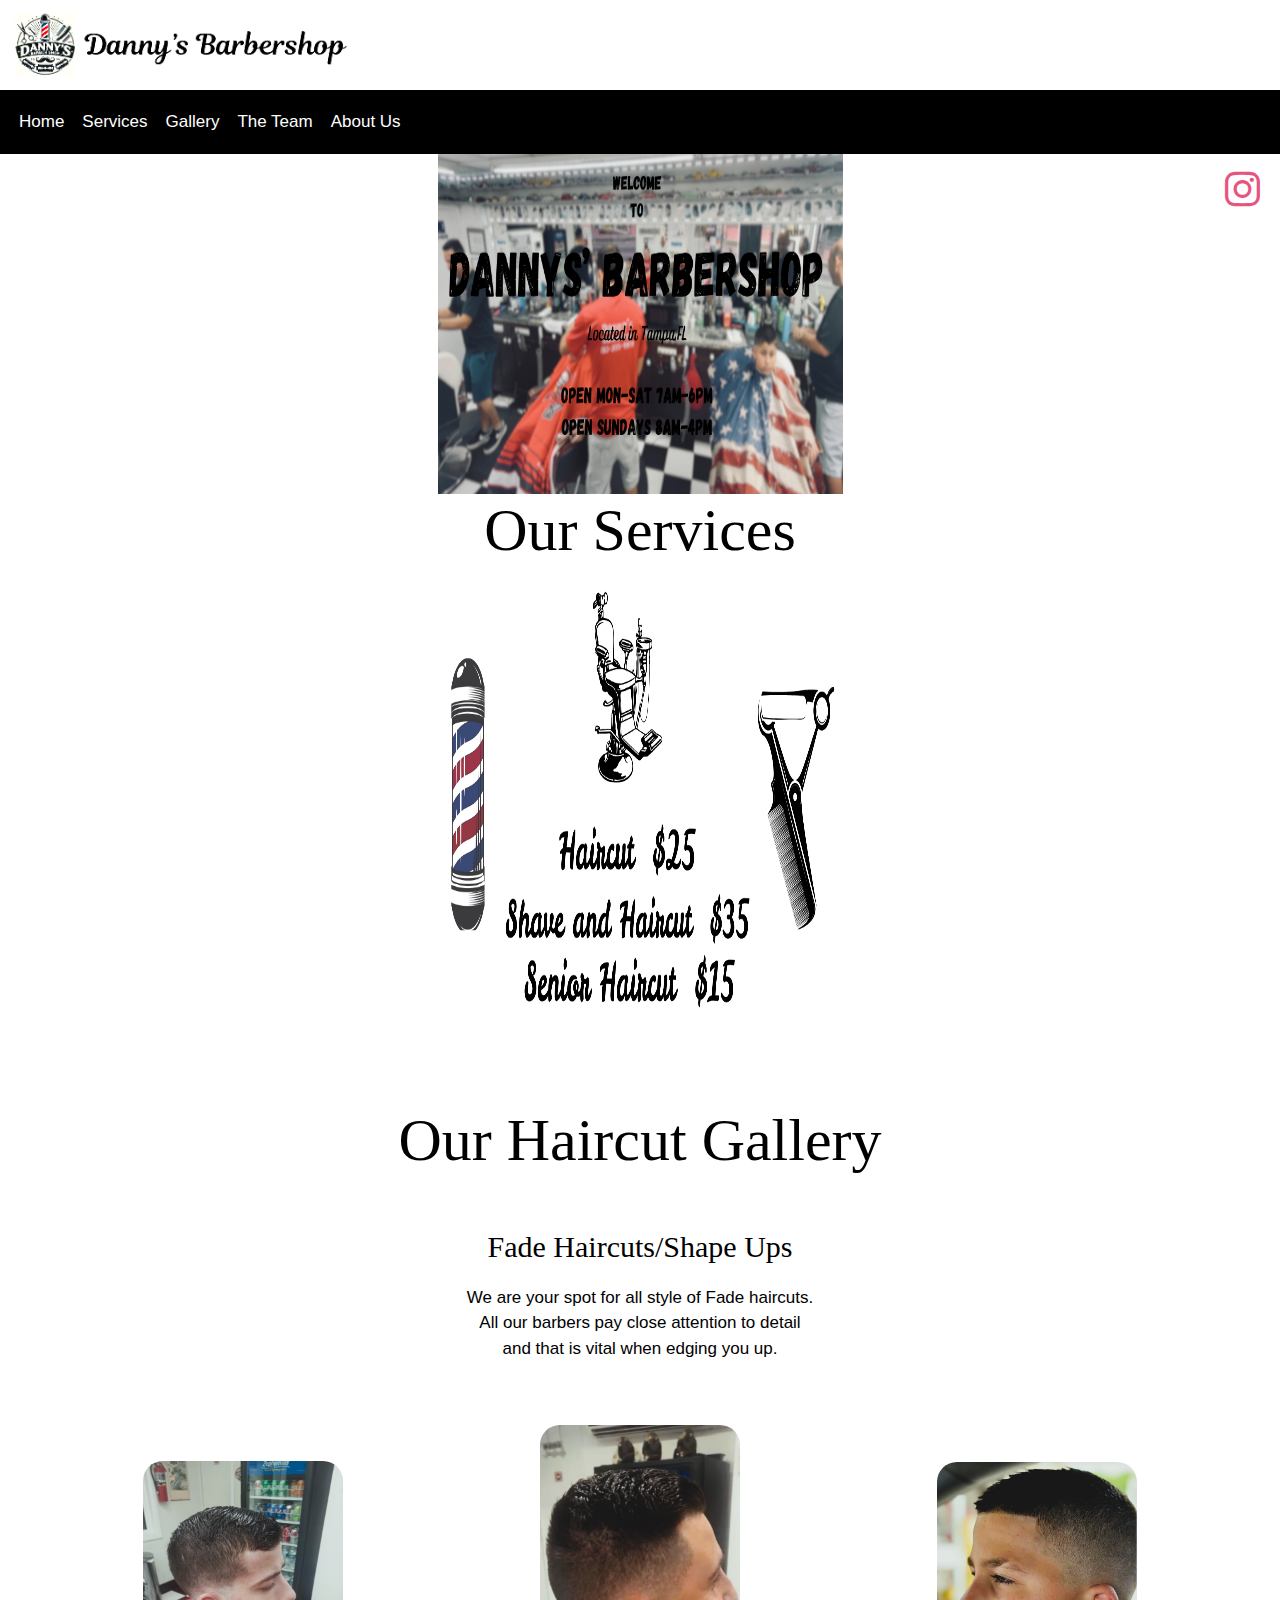
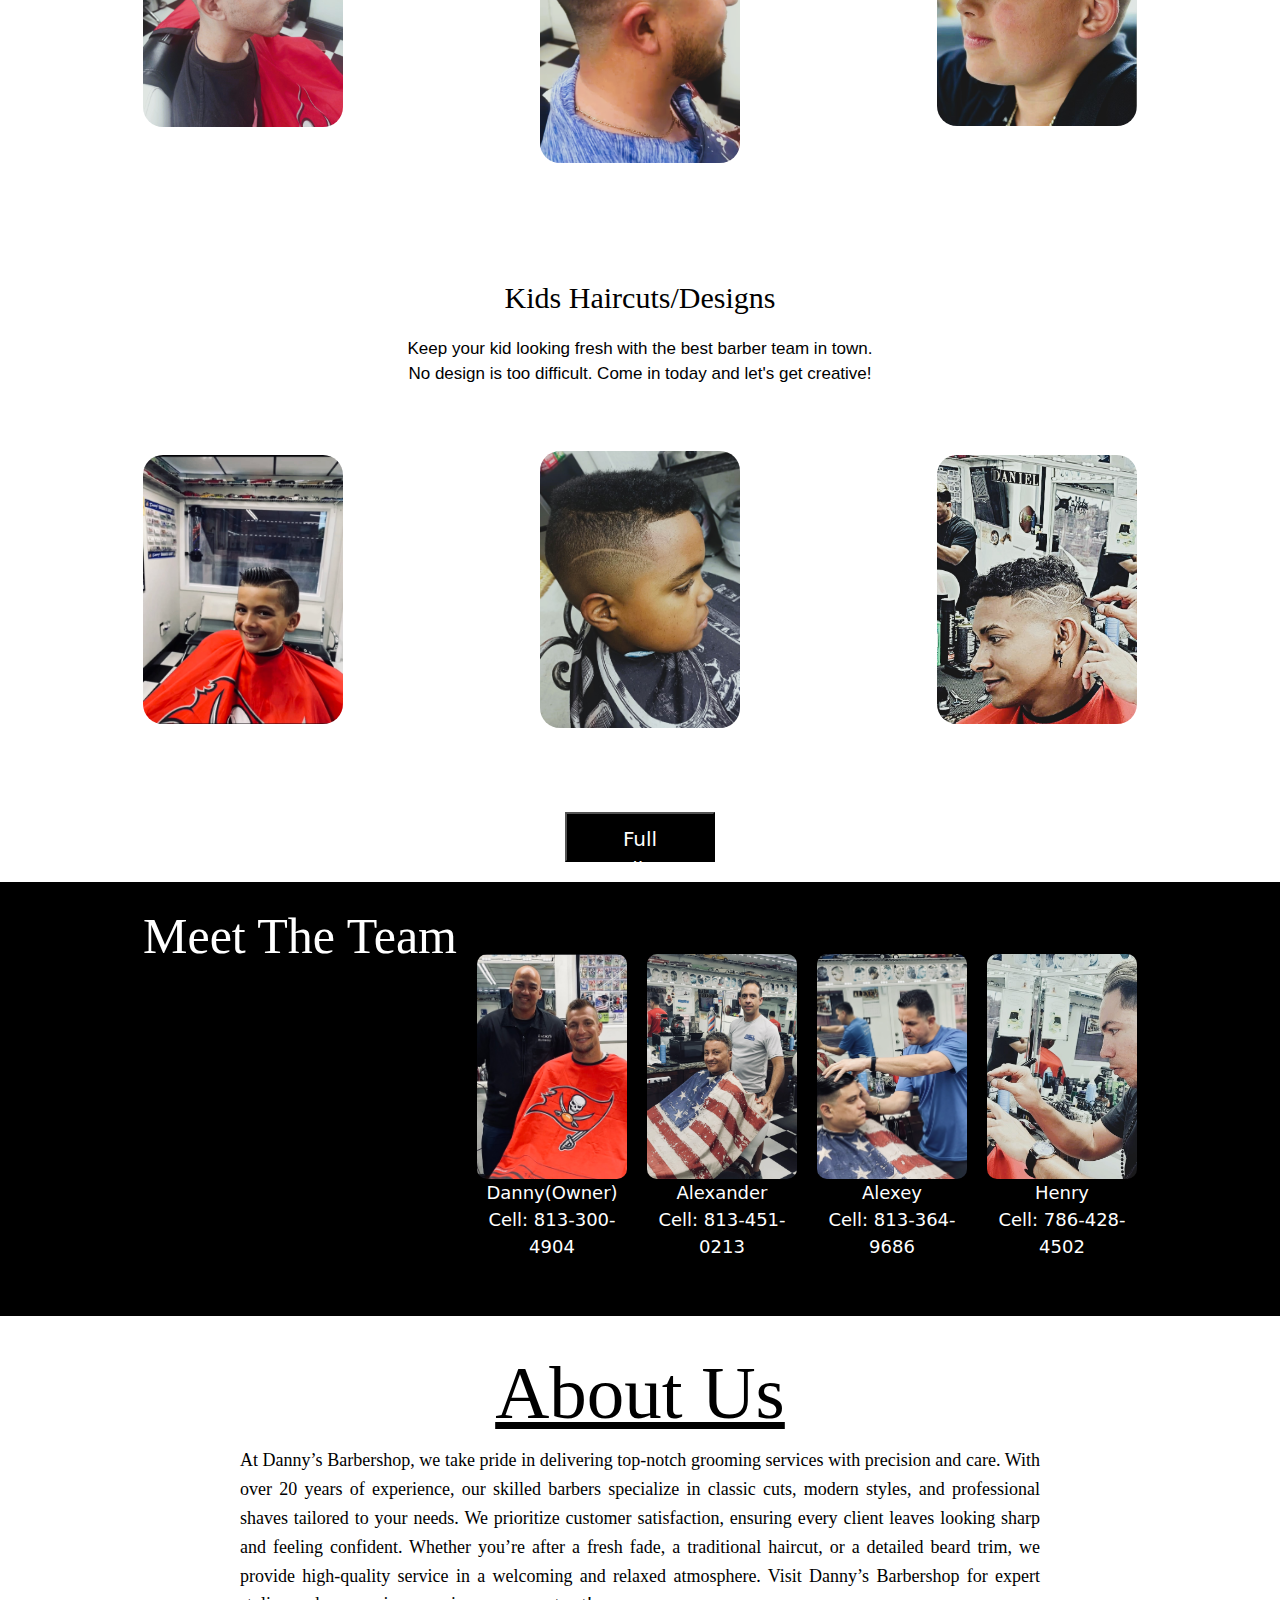
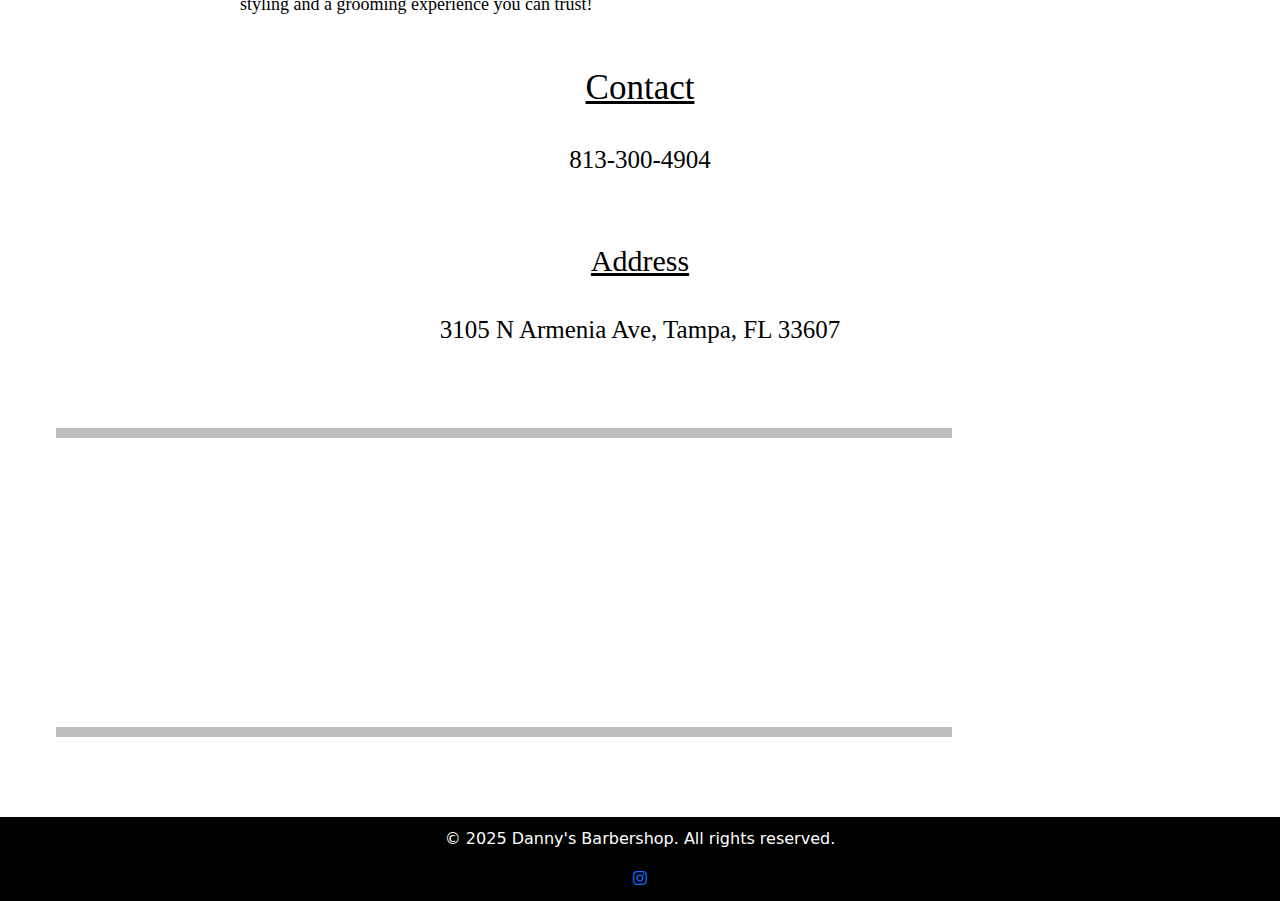
<file: index.html>
<!DOCTYPE html>
<html lang="en">
<head>
    <meta charset="UTF-8">
    <meta name="viewport" content="width=device-width, initial-scale=1.0">
    <title>💈Danny's Barbershop💈</title>
    <link rel="stylesheet" href="styles.css">
    <link rel="htmlpage" href="gallery.html">
    <link rel="stylesheet" href="https://cdnjs.cloudflare.com/ajax/libs/font-awesome/6.4.2/css/all.min.css">
    <link href="https://cdn.jsdelivr.net/npm/bootstrap@5.3.3/dist/css/bootstrap.min.css" rel="stylesheet" integrity="sha384-QWTKZyjpPEjISv5WaRU9OFeRpok6YctnYmDr5pNlyT2bRjXh0JMhjY6hW+ALEwIH" crossorigin="anonymous">
    <link rel="shortcut icon"  href="images/faviconbarber.jpg">
    <link rel="shortcut icon" href="/path/to/favicon.ico">
</head>
<body>
    <header>
        <img src="images/dannylogo.png">
        <div class="social-icons">
            <a href="https://www.instagram.com/dannysbarbershop87/" target="_blank">
                <i class="fab fa-instagram"></i>
            
            </a>
        </div>
    
    </header>

    <nav>
        <a href="index.html#home" onclick="showSection('home')">Home</a>
        <a href="index.html#services" onclick="showSection('services')">Services</a>
        <a href="index.html#gallery" onclick="showSection('gallery')">Gallery</a>
        <a href="index.html#TheTeam" onclick="showSection('TheTeam')">The Team</a>
        <a href="index.html#aboutus" onclick="showSection('aboutus')">About Us</a>
    </nav>

    <div id="home" class="home">
       
        <img width="405" height="340"    src="images/Homapage.png">
      
        
        
    </div>

    <div id="services" class="services">
        <h1>Our Services</h1> 
        <img width="390"   src="images/Hair cut $25.png" alt="prices" height="450" >
    </div>

    <div id="gallery" class="gallery">
        <h1>Our Haircut Gallery</h1>
        <figcaption>Fade Haircuts/Shape Ups</figcaption>
        <p>We are your spot for all style of Fade haircuts.<br>All our barbers pay close attention to detail<br> and that is vital when edging you up. </p>
        <img src="images/PHOTO-2025-02-14-12-49-34.jpg">
        <img  src="images/IMG_8979.PNG">
        <img  src="images/1002b9c3-431e-4047-9236-8a6bebb3a446.JPG">
        
        <figcaption>Kids Haircuts/Designs</figcaption>
        <p>Keep your kid looking fresh with the best barber team in town.<br>No design is too difficult. Come in today and let's get creative!</p>
        <img  src="images/6040b3cc-6343-46d9-9bdc-a84964b9a22c.jpg">
        <img  src="images/PHOTO-2025-02-14-12-49-34 (1).jpg">
        <img  src="images/haircutpic10.jpg">

        <a class="nounderline"    href="gallery.html">
            <button class="galleryButton">Full Gallery</button>
        </a>
        

    </div>

    <div id="TheTeam" class="theTeam">
        <h1>Meet The Team</h1>
        <div class="team-grid">
            <div class="team-member">
                <img  class="team-image"  src="images/Daniel.jpg">
                <figcaption>Danny(Owner)</figcaption>
                <p>Cell: 813-300-4904</p>

            </div>
            <div class="team-member">
                <img class="team-image" src="images/Alexander.jpg">
                <figcaption >Alexander</figcaption>
                <p>Cell: 813-451-0213</p>
            </div>
            <div class="team-member">
                <img class="team-image" src="images/Alexey.jpg">
                <figcaption>Alexey</figcaption>
                <p>Cell: 813-364-9686</p>
            </div>
            <div class="team-member">
                <img class="team-image"  src="images/Henry.jpg">
                <figcaption>Henry</figcaption>
                <p>Cell: 786-428-4502</p>

            </div>
        </div>
    </div>

    <div id="aboutus" class="aboutus">
        <h1>About Us</h1>
       
        <p class="longpar">At Danny’s Barbershop, we take pride in delivering top-notch grooming services with precision and care. With over 20 years of experience, our skilled barbers specialize in classic cuts, modern styles, and professional shaves tailored to your needs. We prioritize customer satisfaction, ensuring every client leaves looking sharp and feeling confident. Whether you’re after a fresh fade, a traditional haircut, or a detailed beard trim, we provide high-quality service in a welcoming and relaxed atmosphere. Visit Danny’s Barbershop for expert styling and a grooming experience you can trust!</p>
    
        <h3 class="heading2">Contact</h3>
        <p class="par1"> 813-300-4904</p>
  
        <h3 class="heading3">Address</h3>
        <p class="par2">3105 N Armenia Ave, Tampa, FL 33607</p>

        <hr class="map-divider">

        <iframe width="200" class="googlemap"    src="https://www.google.com/maps/embed?pb=!1m18!1m12!1m3!1d14095.416633018125!2d-82.4848584!3d27.9677524!2m3!1f0!2f0!3f0!3m2!1i1024!2i768!4f13.1!3m3!1m2!1s0x88c2c38fb8729bf9%3A0x465768d22775a735!2sDanny&#39;s%20Barber%20Shop!5e0!3m2!1sen!2sus!4v1740751163512!5m2!1sen!2sus" width="800" height="350" style="border: 0px;" allowfullscreen="" loading="lazy" referrerpolicy="no-referrer-when-downgrade"></iframe>
            
        <hr class="map-divider">
    </div>

    <footer>
        <p>&copy; 2025 Danny's Barbershop. All rights reserved.</p>
        <div class="footer-links">
            <a href="https://www.instagram.com/dannysbarbershop87/" target="_blank">
                <i class="fab fa-instagram"></i>
            </a>
            

        </div>
    
    </footer>




    <script src="script.js"></script>

</body>
</html>
</file>
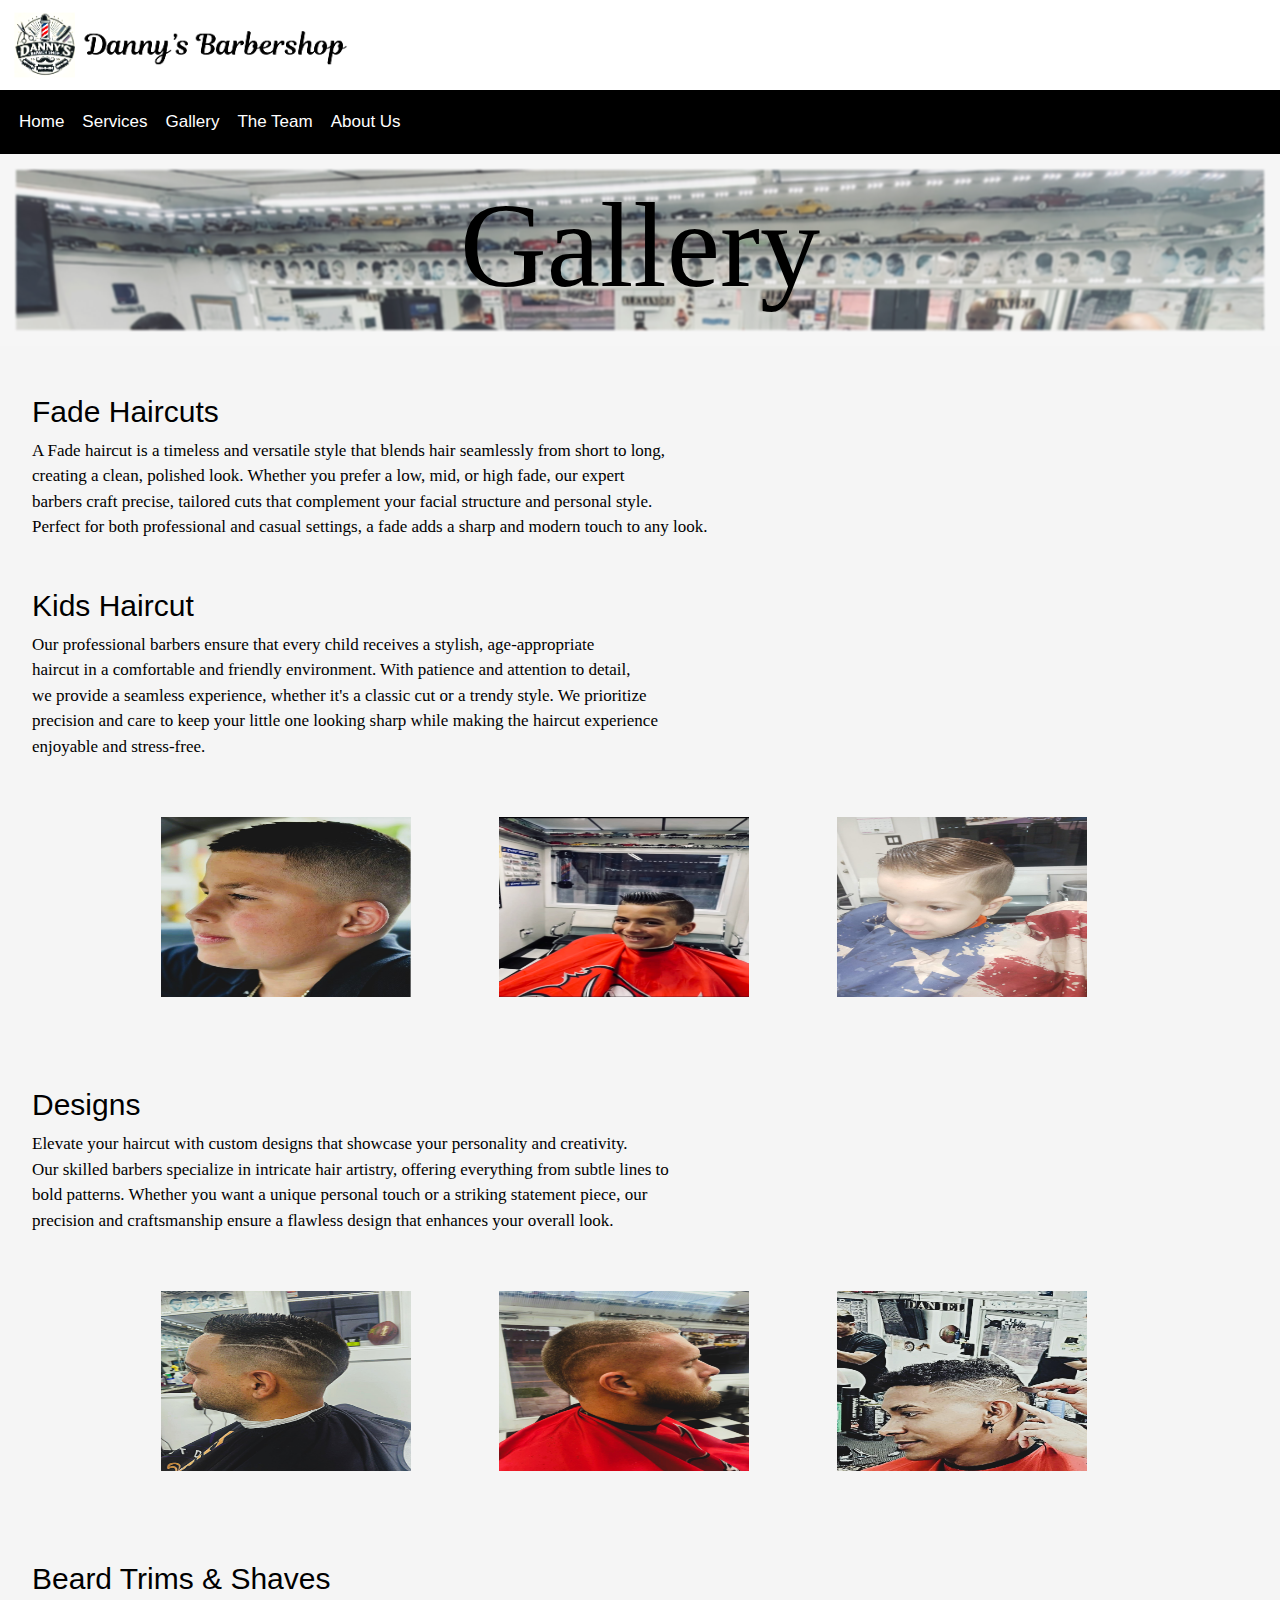
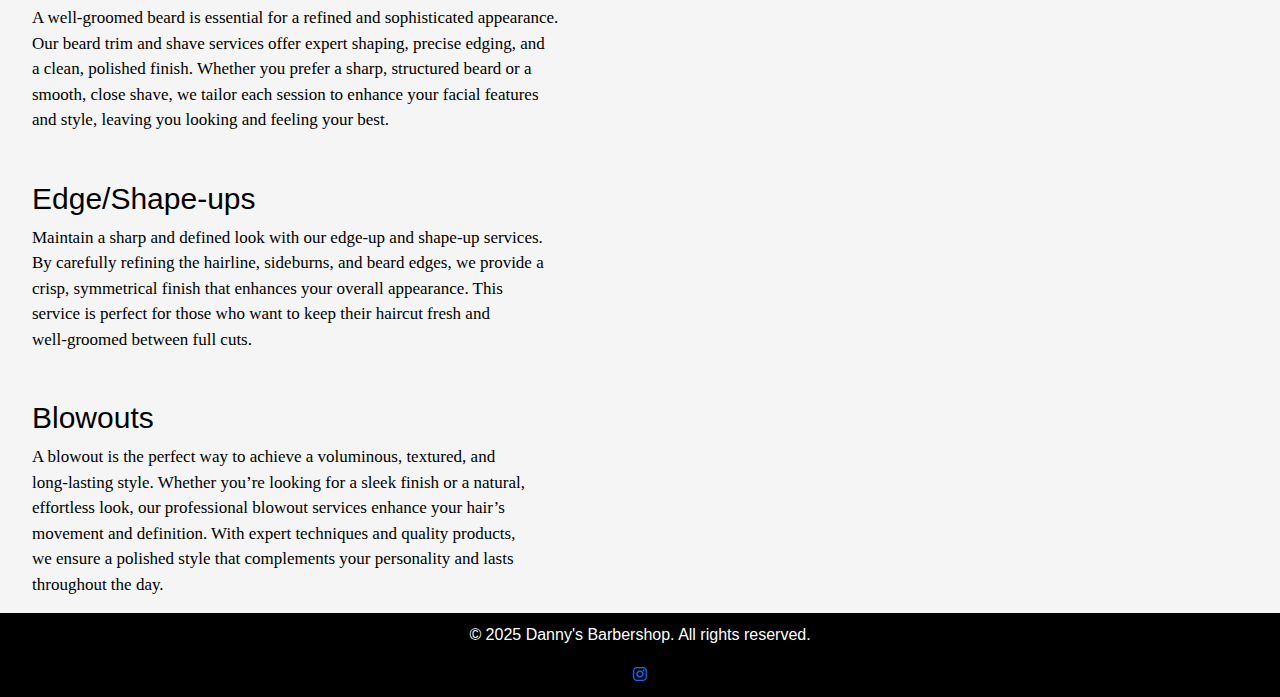
<file: gallery.html>
<!DOCTYPE html>
<html lang="en">
<head>
    <meta charset="UTF-8">
    <meta name="viewport" content="width=device-width, initial-scale=1.0">
    <title>Gallery | Barbershop</title>
    <link rel="stylesheet" href="https://cdnjs.cloudflare.com/ajax/libs/font-awesome/6.4.2/css/all.min.css">
    <link href="https://cdn.jsdelivr.net/npm/bootstrap@5.3.3/dist/css/bootstrap.min.css" rel="stylesheet" integrity="sha384-QWTKZyjpPEjISv5WaRU9OFeRpok6YctnYmDr5pNlyT2bRjXh0JMhjY6hW+ALEwIH" crossorigin="anonymous">
    <link rel="stylesheet" href="styles.css">
</head>
<body id="full-gallery">
    <header>
        <img src="images/dannylogo.png">
    </header>

    <nav>
        <a href="index.html#home" onclick="showSection('home')">Home</a>
        <a href="index.html#services" onclick="showSection('services')">Services</a>
        <a href="index.html#gallery" onclick="showSection('gallery')">Gallery</a>
        <a href="index.html#TheTeam" onclick="showSection('TheTeam')">The Team</a>
        <a href="index.html#aboutus" onclick="showSection('aboutus')">About Us</a>
    </nav>

    <div class="gallery-container">
        <img  class="gallery-logo-img" src="images/75e01b11-f4eb-4cf5-a7de-907b506b1629.jpg">
        <div class="gallery-heading">
            <h1>Gallery</h1>
        </div>
    </div>

    
   
    
    <div class="gallery-img-p">
        <h4>Fade Haircuts</h4>
        <p>A Fade haircut is a timeless and versatile style that blends hair seamlessly from short to long,<br> creating a clean, polished look. Whether you prefer a low, mid, or high fade, our expert<br> barbers craft precise, tailored cuts that complement your facial structure and personal style.<br> Perfect for both professional and casual settings, a fade adds a sharp and modern touch to any look.</p>
        <h4>Kids Haircut</h4>
        <p>Our professional barbers ensure that every child receives a stylish, age-appropriate<br> haircut in a comfortable and friendly environment. With patience and attention to detail,<br> we provide a seamless experience, whether it's a classic cut or a trendy style. We prioritize<br>precision and care to keep your little one looking sharp while making the haircut experience<br> enjoyable and stress-free.</p>
        <img width="270" height="200"  src="images/1002b9c3-431e-4047-9236-8a6bebb3a446.JPG">
        <img width="270" height="200" src="images/6040b3cc-6343-46d9-9bdc-a84964b9a22c.jpg">
        <img width="270" height="200" src="images/PHOTO-2025-02-14-12-49-35 (1).jpg">

        <h4>Designs</h4>
        <p>Elevate your haircut with custom designs that showcase your personality and creativity.<br> Our skilled barbers specialize in intricate hair artistry, offering everything from subtle lines to<br>bold patterns. Whether you want a unique personal touch or a striking statement piece, our<br>precision and craftsmanship ensure a flawless design that enhances your overall look.</p>
        <img width="270" height="200" src="images/9ab7e25f-7d07-435e-9e5e-7b16aa9f5e8e.JPG">
        <img width="270" height="200" src="images/a68090ae-b884-4e41-9080-b1f147fdc5e7.JPG">
        <img width="270" height="200" src="images/haircutpic10.jpg">

        <h4>Beard Trims & Shaves</h4>
        <p>A well-groomed beard is essential for a refined and sophisticated appearance.<br> Our beard trim and shave services offer expert shaping, precise edging, and<br> a clean, polished finish. Whether you prefer a sharp, structured beard or a <br>smooth, close shave, we tailor each session to enhance your facial features<br> and style, leaving you looking and feeling your best.</p>
        

        <h4>Edge/Shape-ups</h4>
        <p>Maintain a sharp and defined look with our edge-up and shape-up services.<br> By carefully refining the hairline, sideburns, and beard edges, we provide a<br> crisp, symmetrical finish that enhances your overall appearance. This<br> service is perfect for those who want to keep their haircut fresh and <br>well-groomed between full cuts.</p>


        <h4>Blowouts</h4>
        <p>A blowout is the perfect way to achieve a voluminous, textured, and<br> long-lasting style. Whether you’re looking for a sleek finish or a natural,<br> effortless look, our professional blowout services enhance your hair’s<br> movement and definition. With expert techniques and quality products,<br> we ensure a polished style that complements your personality and lasts<br> throughout the day.</p>
    </div>
    
    

    <footer>
        <p>&copy; 2025 Danny's Barbershop. All rights reserved.</p>
        <div class="footer-links">
            <a  href="https://www.instagram.com/dannysbarbershop87/" target="_blank">
                <i class="fab fa-instagram"></i>
            </a>
            

        </div>
    
    </footer>




    <script src="script.js"></script>

</body>
</html>
</file>
<file: styles.css>
body {
    font-family: Arial, sans-serif;
    text-align: center;
    background-color: whitesmoke;
    margin: 0;
    padding:0px;
    border-top: 0px solid #ddd;
    top:0;
    left:0;
    overflow: auto;

}



header {
    position: sticky;
    background-color: white;
    color: black;
    padding: 10px;
    margin:0px;
    height: 90px;
    top:0px;
    left:0;
    justify-content: space-between;
    display: flex;
    z-index: 1000;
    

    

}





.social-icons a{
    color: #e75480;
    font-size: 40px;
    display: block;
    margin-left: auto;
    margin-right:auto;
    position: absolute;
    top:160px;
    right:20px;
    


}









nav {
    background-color:whitesmoke;
    padding:10px;
    position:sticky;
    top: 90px; 
    margin:0;
    left:0;
    z-index:999;
    background-color:black;
    


    

}

nav a {
    
    color:white;
    margin: 4px;
    transition: var(--trans,color .4s ease 0s);
    text-align: right;
    font-family:Impact, Haettenschweiler, 'Arial Narrow Bold', sans-serif;
    text-decoration: solid;
    

    
}

div {
    margin: 0px;
    text-align: center;
    
 
}


.services h1{
    font-family:fantasy;
    font-size: 60px;
    color: black;
    

}

.gallery {
    display: block;
    margin-top: 5rem;
    font:bold;
    color: black;
    

}

.gallery h1{
    font-size: 60px;
    color:black;
    font-family:fantasy;
}



.gallery img{
    border-radius: 20px;
    margin-right: 6rem;
    margin-left: 6rem;
    margin-top: 3rem;
    margin-bottom: 4rem;
    max-width: 100%;
}

.gallery figcaption{
    margin-top: 3rem;
    font-family:Georgia, 'Times New Roman', Times, serif;
    font: bold;
    font-size:30px;
    color:black;
    
   

   
}

.gallery p{
    font-family:'Segoe UI', Tahoma, Geneva, Verdana, sans-serif;
    color:black;
    max-width: 100%;
    font-size:17px;
    margin-top:1rem;
    
}

.nounderline {
    text-decoration: none;
}


.gallery button {
    display: block;
    margin: 20px auto;
    width: 150px;
    height:50px;
    background-color: black;
    color:white;
    padding: 10px 20px;
    font-size: 20px

    
}

.gallery button:hover {
    background-color:#242526;
    transform: scale(1.1); 

}







.theTeam {
    background: black;
    text-align: center;
    padding: 40px;
    flex-wrap: wrap;
    display: flex;
    gap: 20px;
    justify-content: center;
    
}

.team-grid {
    display:flex;
    gap:20px;
    justify-content: center;
    flex-wrap: wrap;
}


.team-member {
    display: flex;
    flex-direction: column;
    align-items: center;
    width: 150px;
    
}

.team-image {
    margin-top: 2rem;
    width:225px;
    height:225px;
    border-radius: 10px;
    display: block;
    object-fit: cover;
    max-width: 100%;
    

}



.theTeam h1{
    font-family:fantasy;
    color:white;
    font-size: 50px;
    margin-left: 0rem;
   margin-top: -1rem;
    

}


.team-member figcaption,
.team-member p{
    color: white;
    font-size: 18px;

}





.aboutus h1{
    font-family:fantasy;
    font-size: 75px;
    text-decoration: underline;
    color: black;
    margin-right: 0rem;
    margin-top: 2rem;

}



.longpar {
    font-family:cursive;
    font-size: 18px;
    color:black;
    margin-top:2rem;
    margin-left: 10rem;
    margin-right: 45rem;
    border: 0px;
    border-radius: 0px;
    text-align: left;
    line-height: 1.6;
    text-align: justify;
    word-wrap: break-word;
    max-width: 800px;
    margin: 0 auto;


    
}

.heading2 {
    
    margin-top: 3rem;
    color:black;
    font-size: 35px;
    text-decoration: underline;
    font-family:fantasy;
}

.heading3 {

    margin-top: 4rem;
    color:black;
    font-size: 30px;
    text-decoration: underline;
    font-family: fantasy;
}

.par1 {
    
    margin-top: 2rem;
    color:black;
    font-size: 25px;
    font-family:Georgia, 'Times New Roman', Times, serif;


}


.par2 {
    margin-top: 2rem;
    font-size: 25px;
    color:black;
    font-family:Georgia, 'Times New Roman', Times, serif;
}


.googlemap {
    margin-top: -4rem;
    border-radius: 5px;
    border: 10px;
    margin-bottom: -4rem;
    max-width: 50%;
}


.map-divider {
    border: 5px solid black;
    margin:80px;
    width:70%;
    color: black;
    background-color: black;
    margin-left: 3.5rem;
    margin-right:15rem;
    
 
 
}

html {
    scroll-behavior: smooth;
    overflow: auto;
}

footer {
    background-color: black;
    color: white;
    text-align: center;
    padding: 10px;
    position: relative;
    bottom: 0;
    width: 100%;
}



.gallery-container {
    position: relative;
    width:100%;
    height: auto;
    overflow:hidden;
    padding: 1rem;


}

.gallery-logo-img {
    width: 1323px;  /* Adjust width as needed */
    height: 160px;  /* Set desired height */
    object-fit: cover;  /* Ensures image maintains aspect ratio while filling the container */
    object-position: top;
    filter: blur(1.2px);
    max-width: 100%;
    

}

.gallery-heading {
    position: absolute;
    top:50%;
    left:50%;
    transform: translate(-50%, -50%); /* Perfect centering */
    color: black;
    font-family: fantasy;
    background: rgba(255, 255, 255, 0.14); /* Optional: Light background for readability */
    padding: 54px 650px;
   
}

.gallery-heading h1{
    font-size: 120px;
    
}


.gallery-img-p h4{
    margin-left:2rem;
    text-align: left;
    margin-top: 3rem;
    font-size: 30px;
    color:black;
    font-family:Impact, Haettenschweiler, 'Arial Narrow Bold', sans-serif;

}

.gallery-img-p p{
    margin-left: 2rem;
    text-align:left;
    color:black;
    font-size:17px;
    font-family:Georgia, 'Times New Roman', Times, serif;

}


.gallery-img-p img{
    margin-top:2rem;
    margin-right:3rem;
    margin-bottom:2rem;
    margin-left:1rem;
    border:#242526;
    padding:10px;
    border-radius: 5px;
    max-width: 100%;
    
}


@media (max-width:500px) {


    header {
        flex-direction: column;
        align-items: center;
        height: 90px;
        top:0px;
        left:0;
        position: sticky;
        
    }

    

    nav {
        
        align-items: center;
        position:fixed;
        top: 90px; 
        margin:0;
        left:0;

    }




    


    .gallery-heading h1 {
        font-size: 70px; /* Smaller font size for smaller screens */
        padding: 20px;
    }

    .gallery img {
        margin: 1rem;
        width: 100%; /* Make images take up full width */
    }


    


    .longpar {
        font-size: 16px;
        padding:10px;
    }
}



button {
    width: auto; /* Make buttons responsive */
    max-width: 300px;
}

p {
    font-size: 16px;
    word-wrap: break-word;
}


nav a {
    display: inline-block;
    margin: 4px;
    
}   




.googlemap{
    width:100%;
    height:250px;
    max-width: 1000px;
}



.gallery img{
    width: 100%; 
    max-width: 200px; /* Prevents them from becoming too large */
    height: auto;
}

nav {
    display: flex;
    flex-wrap: wrap;
    justify-content: left;
    align-items: center;
    position:sticky;
    top: 0; 
    margin:0;
    left:0;
    z-index: 1000;
    
}

nav a {
    padding: 5px;
    font-size: 17px;
    text-align: center;
    
}
</file>
